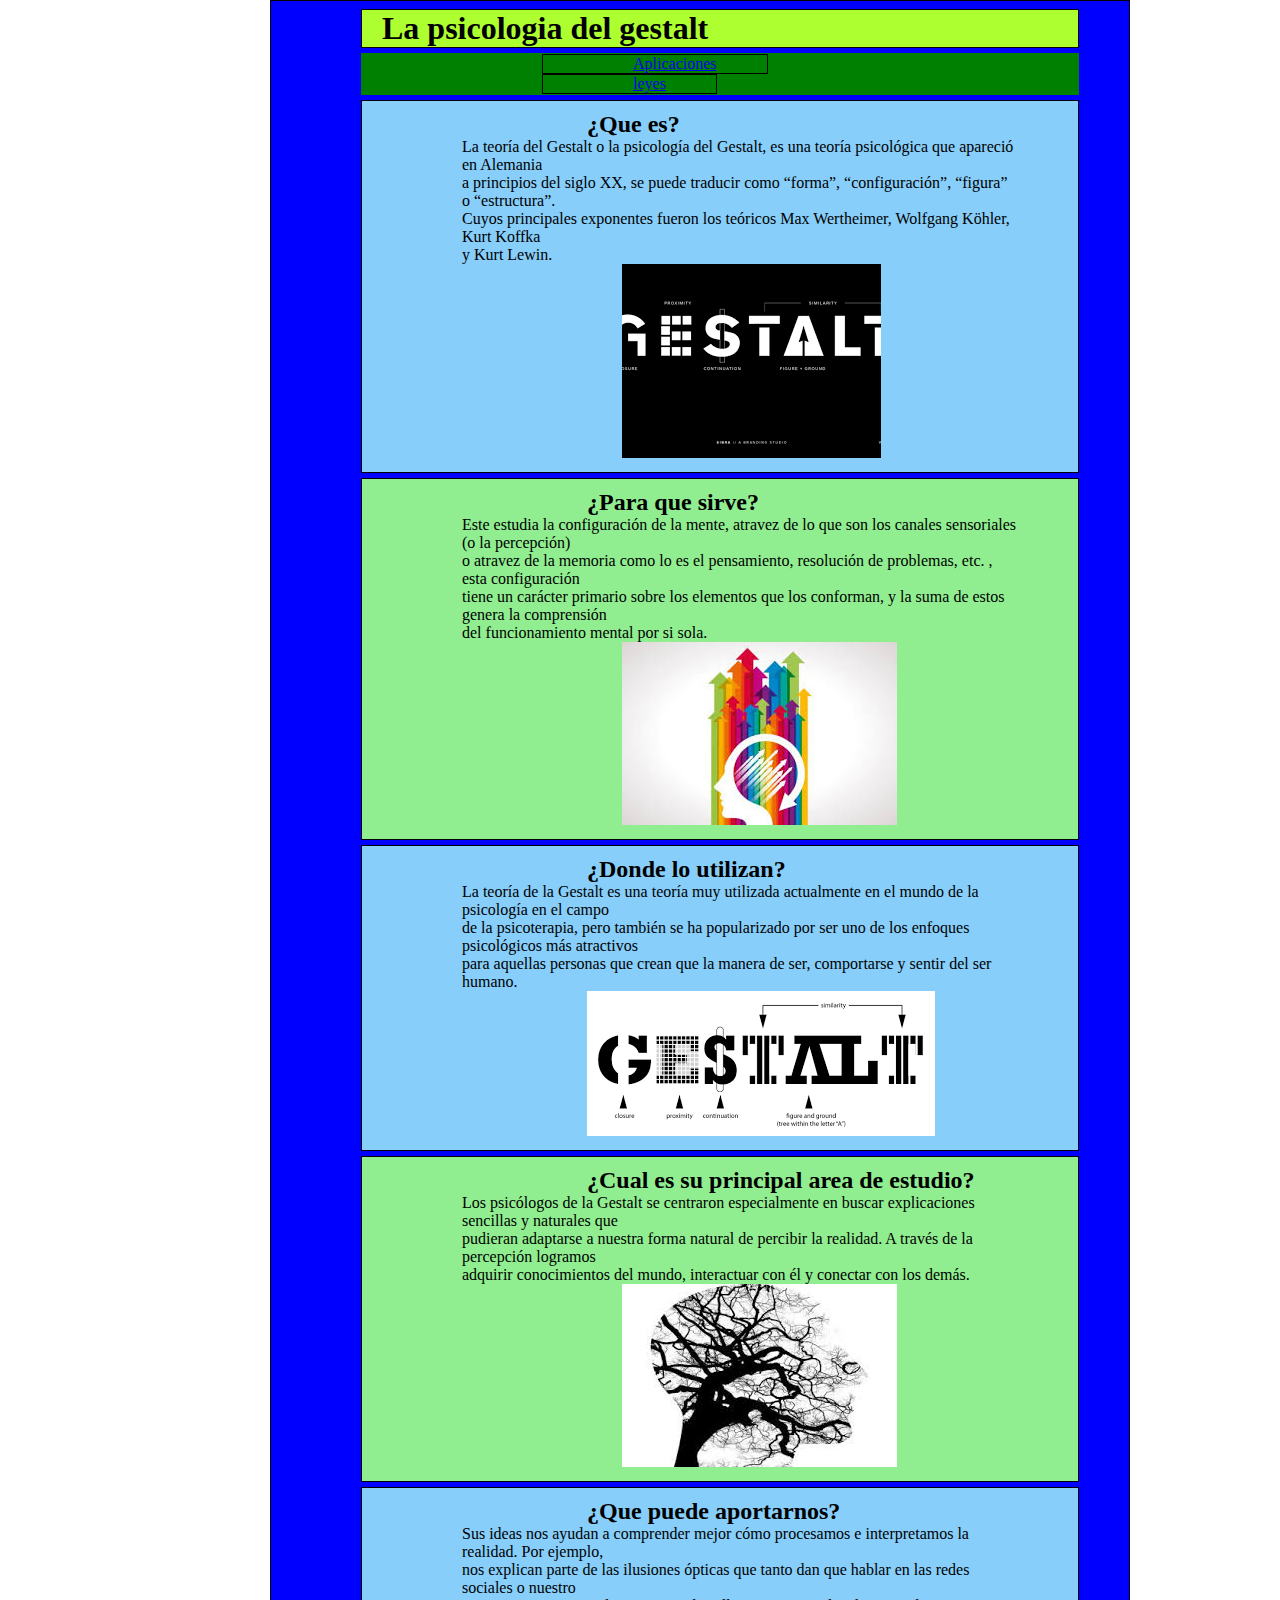
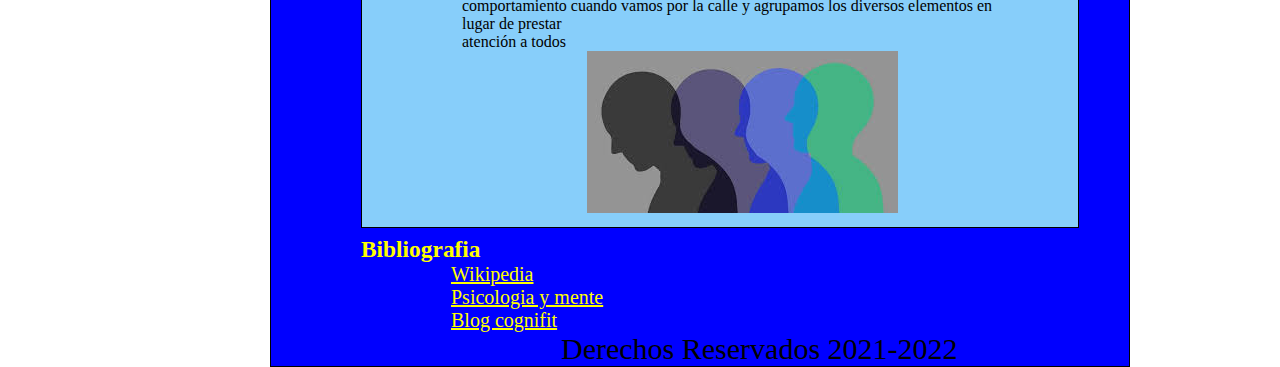
<file: index.html>
<!DOCTYPE html>
<html>
    <head lang="es">
        <link rel="stylesheet" href="index.css">
        <script src="index.js"></script>
        <title>La psicologia gestalt</title>
        <meta name="author" content="Pedro Aguilar">
        <meta name="keywords" content="gestalt, psicologia, teoria, leyes">
        <meta charset="utf-8">
    </head>
    <body>
        <div class="div">
            <h1>La psicologia del gestalt</h1>
            <nav>
                <ul>
                    <li><a href="aplicaciones.html">Aplicaciones</a></li>
                    <li><a href="leyes.html">leyes</a></li>
                </ul>
            </nav>
            <article class="one">
                <h2>¿Que es?</h2>
                <p>La teoría del Gestalt o la psicología del Gestalt, es una teoría psicológica que apareció en Alemania <br/>
                    a principios del siglo XX, se puede traducir como “forma”, “configuración”, “figura” o “estructura”.<br/> 
                    Cuyos principales exponentes fueron los teóricos Max Wertheimer, Wolfgang Köhler, Kurt Koffka<br/>
                    y Kurt Lewin.</p>
                <img src="Gestalt img/2.png" class="img">
            </article>
            <article class="two">
                <h2>¿Para que sirve?</h2>
                <p>Este estudia la configuración de la mente, atravez de lo que son los canales sensoriales (o la percepción)<br/> 
                    o atravez de la memoria como lo es el pensamiento, resolución de problemas, etc. , esta configuración<br/>
                    tiene un carácter primario sobre los elementos que los conforman, y la suma de estos genera la comprensión<br/> 
                    del funcionamiento mental por si sola.</p>
                <img src="Gestalt img/4.jfif" class="img">
            </article>
            <article class="three">
                <h2>¿Donde lo utilizan?</h2>
                <p>La teoría de la Gestalt es una teoría muy utilizada actualmente en el mundo de la psicología en el campo<br/>
                    de la psicoterapia, pero también se ha popularizado por ser uno de los enfoques psicológicos más atractivos<br/> 
                    para aquellas personas que crean que la manera de ser, comportarse y sentir del ser humano.</p>
                <img src="Gestalt img/1.png" class="imgo">
            </article>
            <article class="four">
                <h2>¿Cual es su principal area de estudio?</h2>
                <p>Los psicólogos de la Gestalt se centraron especialmente en buscar explicaciones sencillas y naturales que<br/>
                    pudieran adaptarse a nuestra forma natural de percibir la realidad. A través de la percepción logramos<br/>
                    adquirir conocimientos del mundo, interactuar con él y conectar con los demás.</p>
                <img src="Gestalt img/5.jfif" class="img">
            </article>
            <article class="five">
                <h2>¿Que puede aportarnos?</h2>
                <p>Sus ideas nos ayudan a comprender mejor cómo procesamos e interpretamos la realidad. Por ejemplo,<br/>
                    nos explican parte de las ilusiones ópticas que tanto dan que hablar en las redes sociales o nuestro<br/>
                    comportamiento cuando vamos por la calle y agrupamos los diversos elementos en lugar de prestar<br/>
                    atención a todos</p>
                <img src="Gestalt img/3.jfif" class="imgo">
            </article>
            <footer class="fot">
                <h3>Bibliografia</h3>
                <p><a href="https://es.wikipedia.org/wiki/Psicolog%C3%ADa_de_la_Gestalt">Wikipedia</a></p>
                <p><a href="https://psicologiaymente.com/psicologia/teoria-gestalt">Psicologia y mente</a></p>
                <p><a href="https://blog.cognifit.com/es/gestalt/">Blog cognifit</a></p>
            </footer>
            <footer >Derechos Reservados 2021-2022</footer>
        </div>
    </body>
</html>
</file>
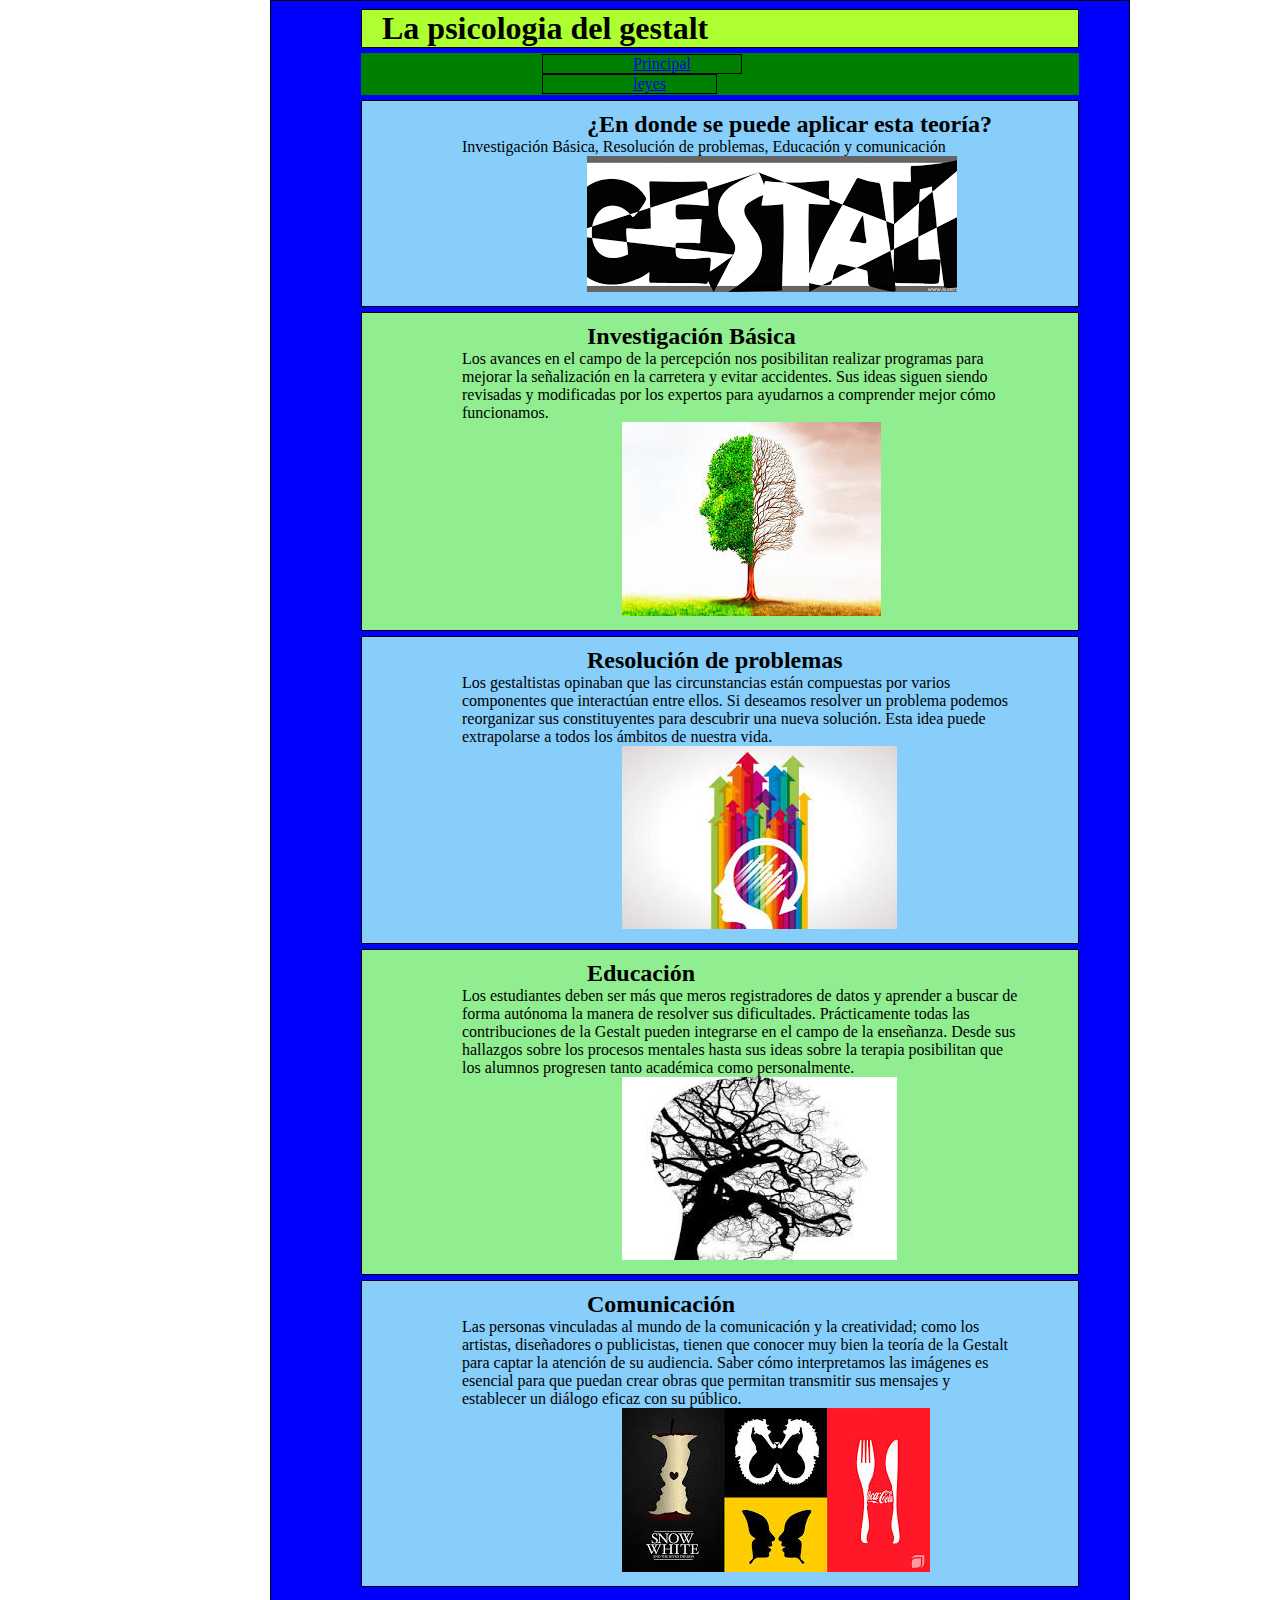
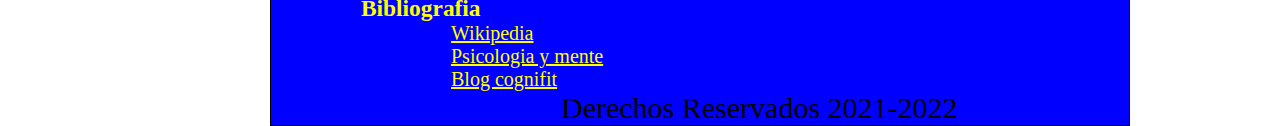
<file: aplicaciones.html>
<!DOCTYPE html>
<html>
    <head lang="es">
        <link rel="stylesheet" href="index.css">
        <title>La psicologia gestalt</title>
        <meta name="author" content="Pedro Aguilar">
        <meta name="keywords" content="gestalt, psicologia, teoria, leyes">
        <meta charset="utf-8">
    </head>
    <body>
        <div class="div">
            <h1>La psicologia del gestalt</h1>
            <nav>
                <ul>
                    <li><a href="index.html">Principal</a></li>
                    <li><a href="leyes.html">leyes</a></li>
                </ul>
            </nav>
            <article class="one">
                <h2>¿En donde se puede aplicar esta teoría?</h2>
                <p>Investigación  Básica, Resolución de problemas, Educación y comunicación</p>
                <img src="Gestalt img/8.png" class="imgo">
            </article>
            <article class="two">
                <h2>Investigación Básica</h2>
                <p>Los avances en el campo de la percepción nos posibilitan realizar programas para mejorar la señalización
                    en la carretera y evitar accidentes. Sus ideas siguen siendo revisadas y modificadas por los expertos para
                    ayudarnos a comprender mejor cómo funcionamos.</p>
                <img src="Gestalt img/7.jfif" class="img">
            </article>
            <article class="three">
                <h2>Resolución de problemas</h2>
                <p>Los gestaltistas opinaban que las circunstancias están compuestas por varios componentes que interactúan
                    entre ellos. Si deseamos resolver un problema podemos reorganizar sus constituyentes para descubrir una
                    nueva solución. Esta idea puede extrapolarse a todos los ámbitos de nuestra vida.</p>
                <img src="Gestalt img/4.jfif" class="img">
            </article>
            <article class="four">
                <h2>Educación</h2>
                <p>Los estudiantes deben ser más que meros registradores de datos y aprender a buscar de forma autónoma
                    la manera de resolver sus dificultades. Prácticamente todas las contribuciones de la Gestalt pueden
                    integrarse en el campo de la enseñanza. Desde sus hallazgos sobre los procesos mentales hasta sus ideas
                    sobre la terapia posibilitan que los alumnos progresen tanto académica como personalmente.</p>
                <img src="Gestalt img/5.jfif" class="img">    
            </article>
            <article class="five">
                <h2>Comunicación</h2>
                <p>Las personas vinculadas al mundo de la comunicación y la creatividad; como los artistas, diseñadores o
                    publicistas, tienen que conocer muy bien la teoría de la Gestalt para captar la atención de su audiencia.
                    Saber cómo interpretamos las imágenes es esencial para que puedan crear obras que permitan 
                    transmitir sus mensajes y establecer un diálogo eficaz con su público.</p>
                <img src="Gestalt img/6.jfif" class="img">
            </article>
            <footer class="fot">
                <h3>Bibliografia</h3>
                <p><a href="https://es.wikipedia.org/wiki/Psicolog%C3%ADa_de_la_Gestalt">Wikipedia</a></p>
                <p><a href="https://psicologiaymente.com/psicologia/teoria-gestalt">Psicologia y mente</a></p>
                <p><a href="https://blog.cognifit.com/es/gestalt/">Blog cognifit</a></p>
            </footer>
            <footer >Derechos Reservados 2021-2022</footer>
        </div>
    </body>
</html>
</file>
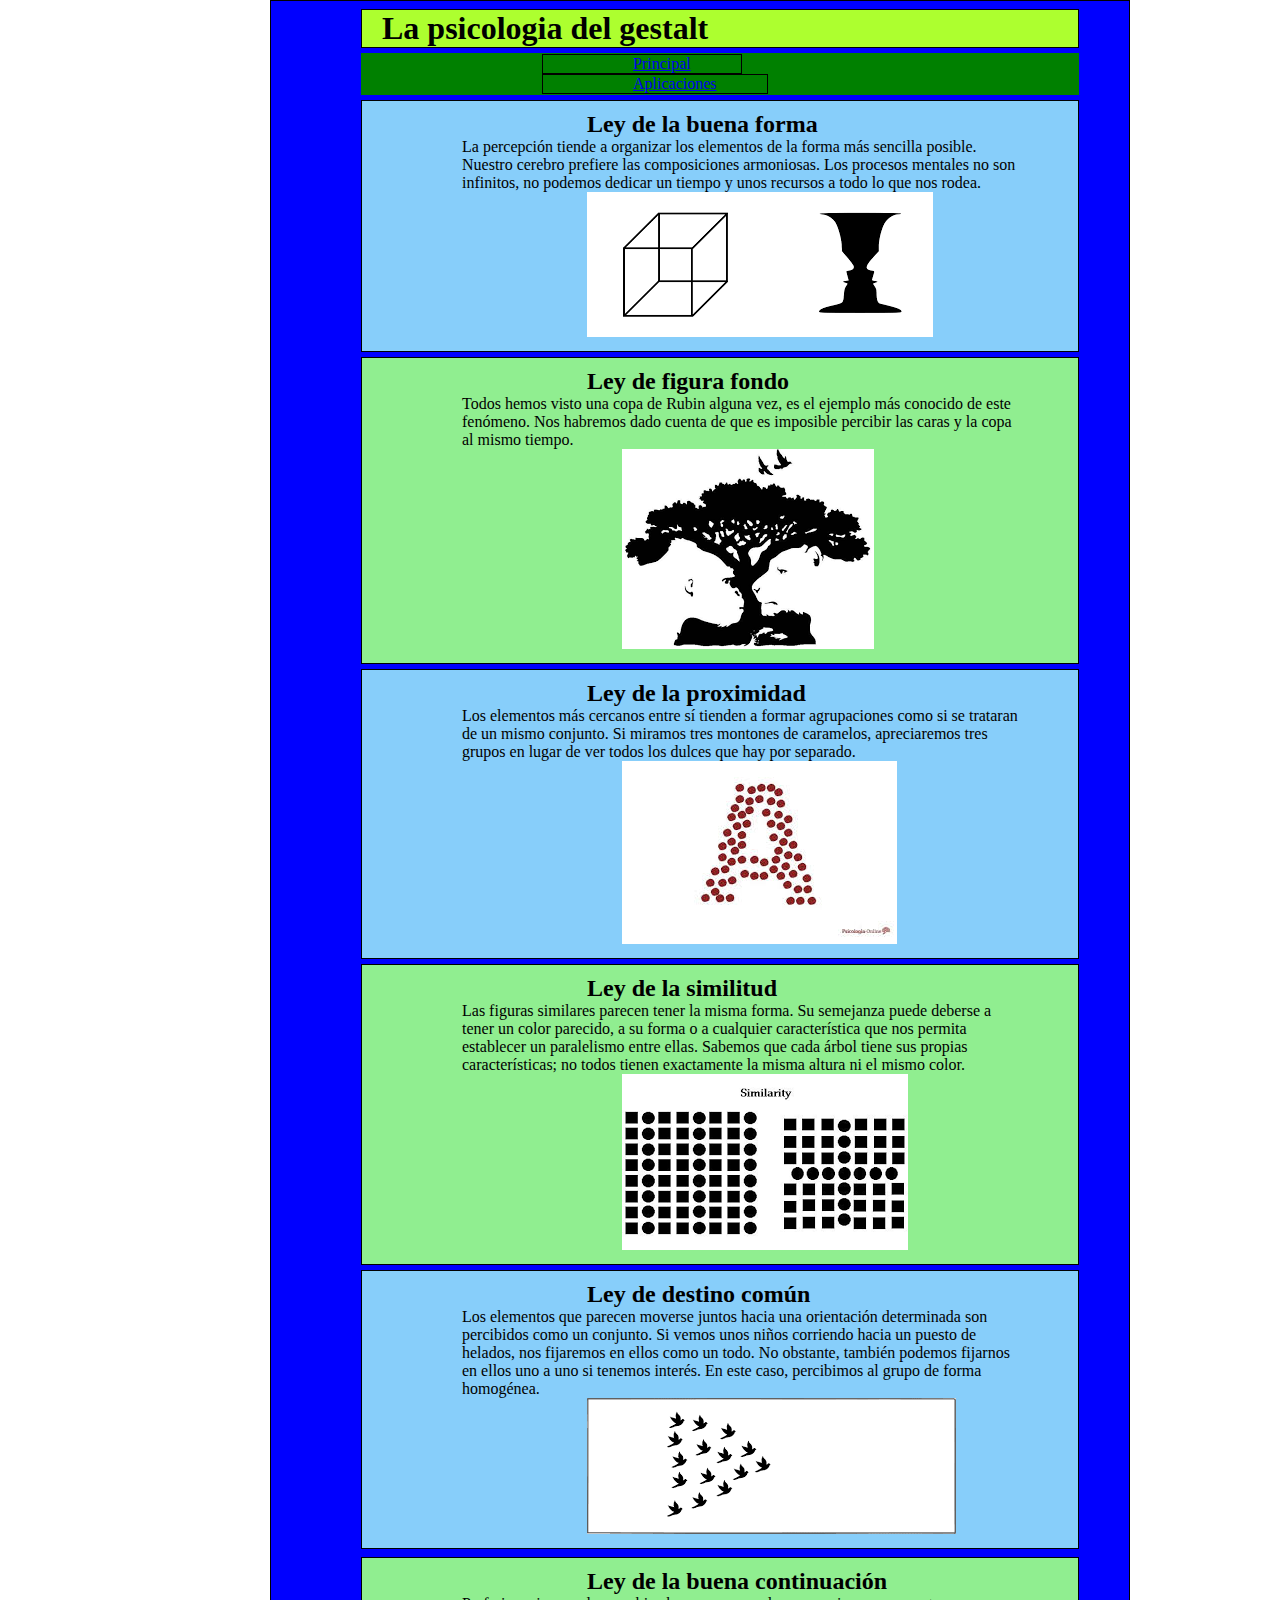
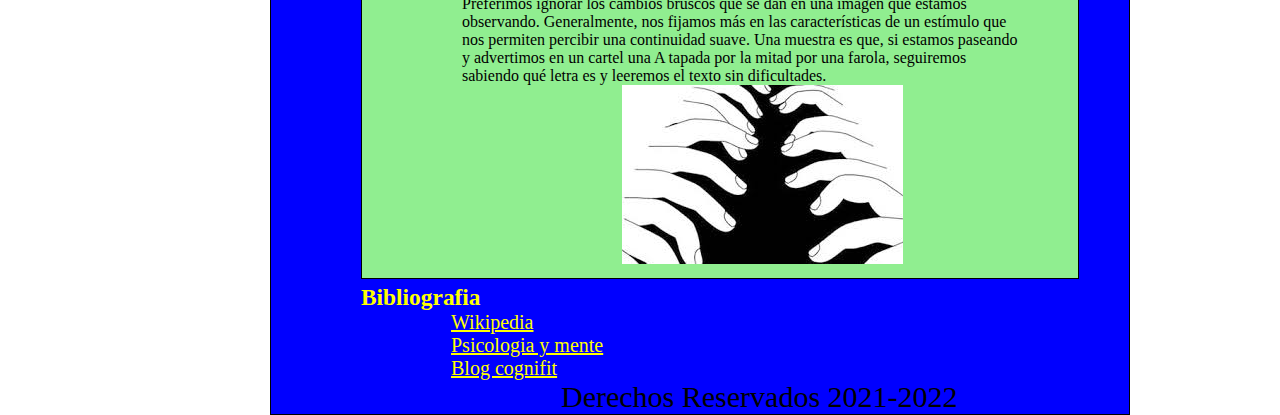
<file: leyes.html>
<!DOCTYPE html>
<html>
    <head lang="es">
        <link rel="stylesheet" href="index.css">
        <title>La psicologia gestalt</title>
        <meta name="author" content="Pedro Aguilar">
        <meta name="keywords" content="gestalt, psicologia, teoria, leyes">
        <meta charset="utf-8">
    </head>
    <body>
        <div class="div">
            <h1>La psicologia del gestalt</h1>
            <nav>
                <ul>
                    <li><a href="index.html">Principal</a></li>
                    <li><a href="aplicaciones.html">Aplicaciones</a></li>
                </ul>
            </nav>
            <article class="one">
                <h2>Ley de la buena forma</h2>
                <p>La percepción tiende a organizar los elementos de la forma más sencilla posible. Nuestro cerebro prefiere las composiciones armoniosas. Los procesos mentales no son infinitos, no podemos dedicar un tiempo y unos recursos a todo lo que nos rodea.</p>
                <img src="Gestalt img/9.png" class="imgo">
            </article>
            <article class="two">
                <h2>Ley de figura fondo</h2>
                <p>Todos hemos visto una copa de Rubin alguna vez, es el ejemplo más conocido de este fenómeno. Nos habremos dado cuenta de que es imposible percibir las caras y la copa al mismo tiempo.</p>
                <img src="Gestalt img/10.png" class="img">
            </article>
            <article class="three">
                <h2>Ley de la proximidad</h2>
                <p>Los elementos más cercanos entre sí tienden a formar agrupaciones como si se trataran de un mismo conjunto. Si miramos tres montones de caramelos, apreciaremos tres grupos en lugar de ver todos los dulces que hay por separado.</p>
                <img src="Gestalt img/11.jfif" class="img">
            </article>
            <article class="four">
                <h2>Ley de la similitud</h2>
                <p>Las figuras similares parecen tener la misma forma. Su semejanza puede deberse a tener un color parecido, a su forma o a cualquier característica que nos permita establecer un paralelismo entre ellas. Sabemos que cada árbol tiene sus propias características; no todos tienen exactamente la misma altura ni el mismo color.</p>
                <img src="Gestalt img/12.png" class="img">
            </article>
            <article class="five">
                <h2>Ley de destino común</h2>
                <p>Los elementos que parecen moverse juntos hacia una orientación determinada son percibidos como un conjunto. Si vemos unos niños corriendo hacia un puesto de helados, nos fijaremos en ellos como un todo. No obstante, también podemos fijarnos en ellos uno a uno si tenemos interés. En este caso, percibimos al grupo de forma homogénea.</p>
                <img src="Gestalt img/13.png" class="imgo">
            </article>
            <article class="four">
                <h2>Ley de la buena continuación</h2>
                <p>Preferimos ignorar los cambios bruscos que se dan en una imagen que estamos observando. Generalmente, nos fijamos más en las características de un estímulo que nos permiten percibir una continuidad suave.
                    Una muestra es que, si estamos paseando y advertimos en un cartel una A tapada por la mitad por una farola, seguiremos sabiendo qué letra es y leeremos el texto sin dificultades.</p>
                <img src="Gestalt img/14.jfif" class="img">
            </article>
            <footer class="fot">
                <h3>Bibliografia</h3>
                <p><a href="https://es.wikipedia.org/wiki/Psicolog%C3%ADa_de_la_Gestalt">Wikipedia</a></p>
                <p><a href="https://psicologiaymente.com/psicologia/teoria-gestalt">Psicologia y mente</a></p>
                <p><a href="https://blog.cognifit.com/es/gestalt/">Blog cognifit</a></p>
            </footer>
            <footer >Derechos Reservados 2021-2022</footer>
        </div>
    </body>
</html>
</file>
<file: index.css>
*{
    text-align: center;
    padding: 0px;
    margin: 0px;
}
*{
    margin-left: 90px;
    margin-right: 50px;
    text-align: left;
}
body{
    padding: 0px;
}
h2{
    padding-left: 125px;
}
article{
    padding: 10px;
}
h1{
    text-align: left;
}
.one{
    border: 1px black solid;
    margin-bottom: 5px;
    background: lightskyblue;
}
.two{
    border: 1px black solid;
    margin-bottom: 5px;
    background: lightgreen;
}
.three{
    border: 1px black solid;
    margin-bottom: 5px;
    background: lightskyblue;
}
.four{
    border: 1px black solid;
    margin-bottom: 5px;
    background: lightgreen;
}
.five{
    border: 1px black solid;
    margin-bottom: 8px;
    background: lightskyblue;
}
h1{
    padding-left: 20px;
    border: 1px solid black;
    margin-top: 8px;
    margin-bottom: 5px;
    background: greenyellow;
}
nav{
    text-align: left;
    margin-bottom: 5px;
    padding: 1px;
    background: green;
}
nav li{
    list-style: none;
    display: inline-block;
    border: 1px solid black;
}
.div{
    background: blue;
    border: 1px solid black;
}
footer{
    padding-left: 200px;
    font-size: 30px;
}
.fot{
    text-align: left;
    font-size: 20px;
    margin-left: -200px;
}
.fot a{
    color: yellow;
}
.fot h3{
    color: yellow;
}
.img{
    padding-left: 160px;
}
.imgo{
    padding-left: 125px;
}
</file>
